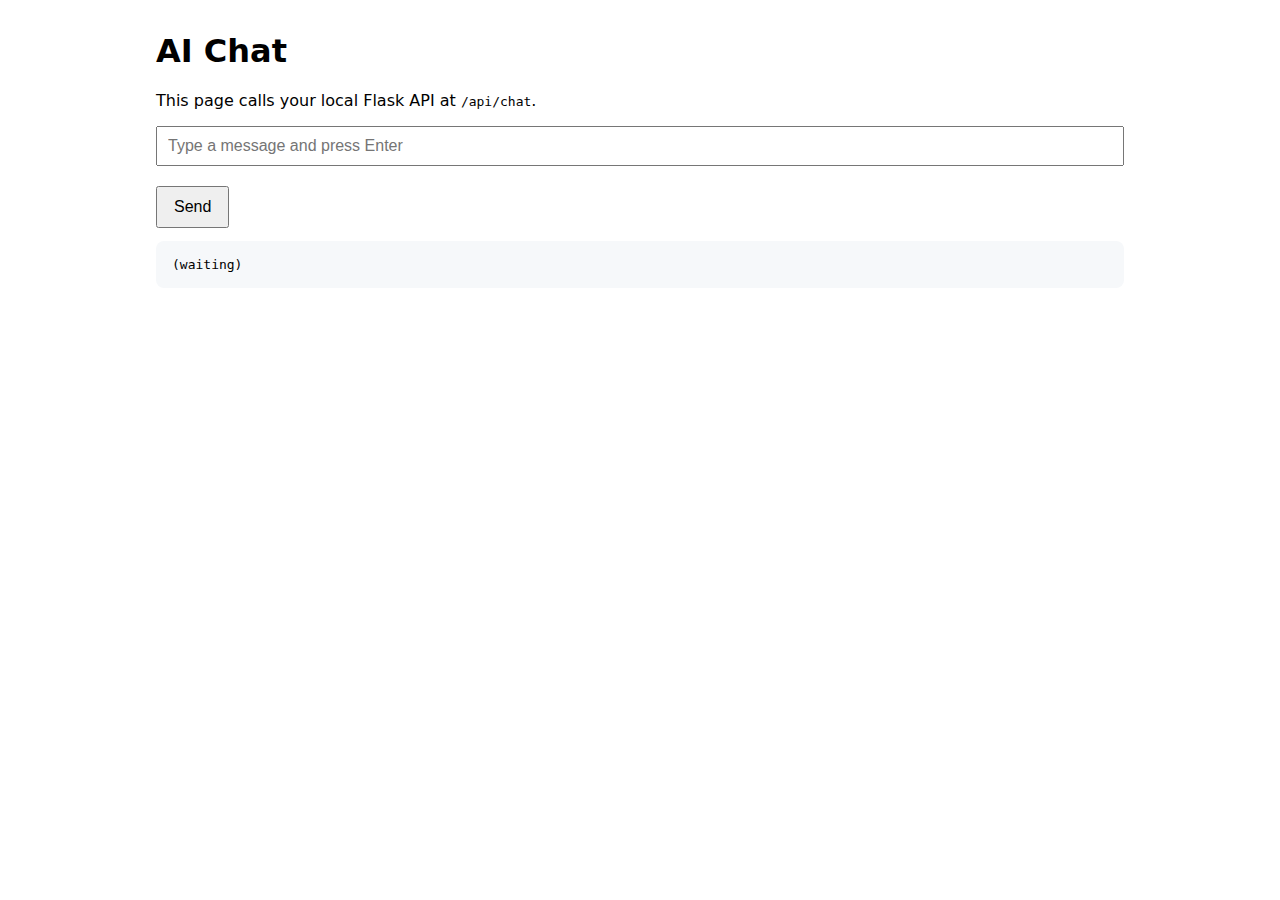
<file: static/index.html>
<!doctype html>
<html lang="en">
<head>
  <meta charset="utf-8" />
  <meta name="viewport" content="width=device-width, initial-scale=1" />
  <title>Plain JS Chat</title>
  <style>
    :root { color-scheme: light dark; }
    body { font-family: -apple-system, system-ui, Segoe UI, Roboto, Helvetica, Arial, sans-serif; margin: 0; }
    .container { max-width: 1000px; width: 100%; margin: 2rem auto; padding: 0 1rem; box-sizing: border-box; }
    button { padding: 0.6rem 1rem; font-size: 1rem; margin-top: 20px; }
    pre { background: #f6f8fa; padding: 1rem; border-radius: 8px; white-space: pre-wrap; word-break: break-word; overflow-wrap: anywhere; width: 100%; box-sizing: border-box; }
    input { width: 100%; max-width: 100%; height: 40px; padding: 0 10px; font-size: 16px; box-sizing: border-box; }
    @media (max-width: 1024px) { .container { margin: 1rem auto; } }
  </style>
  <!--
    This page is a static client that talks to your local Flask API.

    You can open this file directly (file://...) or serve it via any static server.

    How it finds the API:
    - If opened via file://, we assume the dev server is on http://127.0.0.1:8080
    - If served via http(s) on the same host, we use relative paths /api/haiku and /api/chat
  -->
  <script>
    const apiBase = (location.origin.startsWith('file:')) ? 'http://127.0.0.1:8080' : '';

    const logEl = document.getElementById('out');
    const promptEl = document.getElementById('prompt');
    let messages = [
      { role: 'system', content: 'You are a concise assistant that writes clear answers.' }
    ];

    function append(role, content) {
      const who = role === 'user' ? 'You' : 'Assistant';
      const spacer = logEl.textContent.trim().length ? '\n\n' : '';
      logEl.textContent += `${spacer}${who}: ${content}`;
    }

    async function sendChat() {
      const content = promptEl.value.trim() || 'Say hello.';
      promptEl.value = '';
      messages.push({ role: 'user', content });
      append('user', content);
      try {
        const res = await fetch(`${apiBase}/api/chat`, {
          method: 'POST',
          headers: { 'Content-Type': 'application/json' },
          body: JSON.stringify({ messages })
        });
        const data = await res.json();
        const text = (data && data.text) ? data.text : (data && data.error ? 'Error: ' + data.error : '(no response)');
        messages.push({ role: 'assistant', content: text });
        append('assistant', text);
      } catch (e) {
        append('assistant', 'Error: ' + e);
      }
    }

    window.addEventListener('DOMContentLoaded', () => {
      append('assistant', 'Hi! What would you like to talk about?');
      promptEl.addEventListener('keydown', (e) => {
        if (e.key === 'Enter') {
          e.preventDefault();
          sendChat();
        }
      });
    });
  </script>
  <!-- You can open this file directly (file://...) thanks to CORS on the Flask server. -->
  <!-- Or serve it via any static server. -->
</head>
<body>
  <div class="container">
    <h1>AI Chat</h1>
    <p>This page calls your local Flask API at <code>/api/chat</code>.</p>
    <input id="prompt" type="text" placeholder="Type a message and press Enter" />
    <button onclick="sendChat()">Send</button>
    <pre id="out">(waiting)</pre>
  </div>
</body>
</html>
</file>
